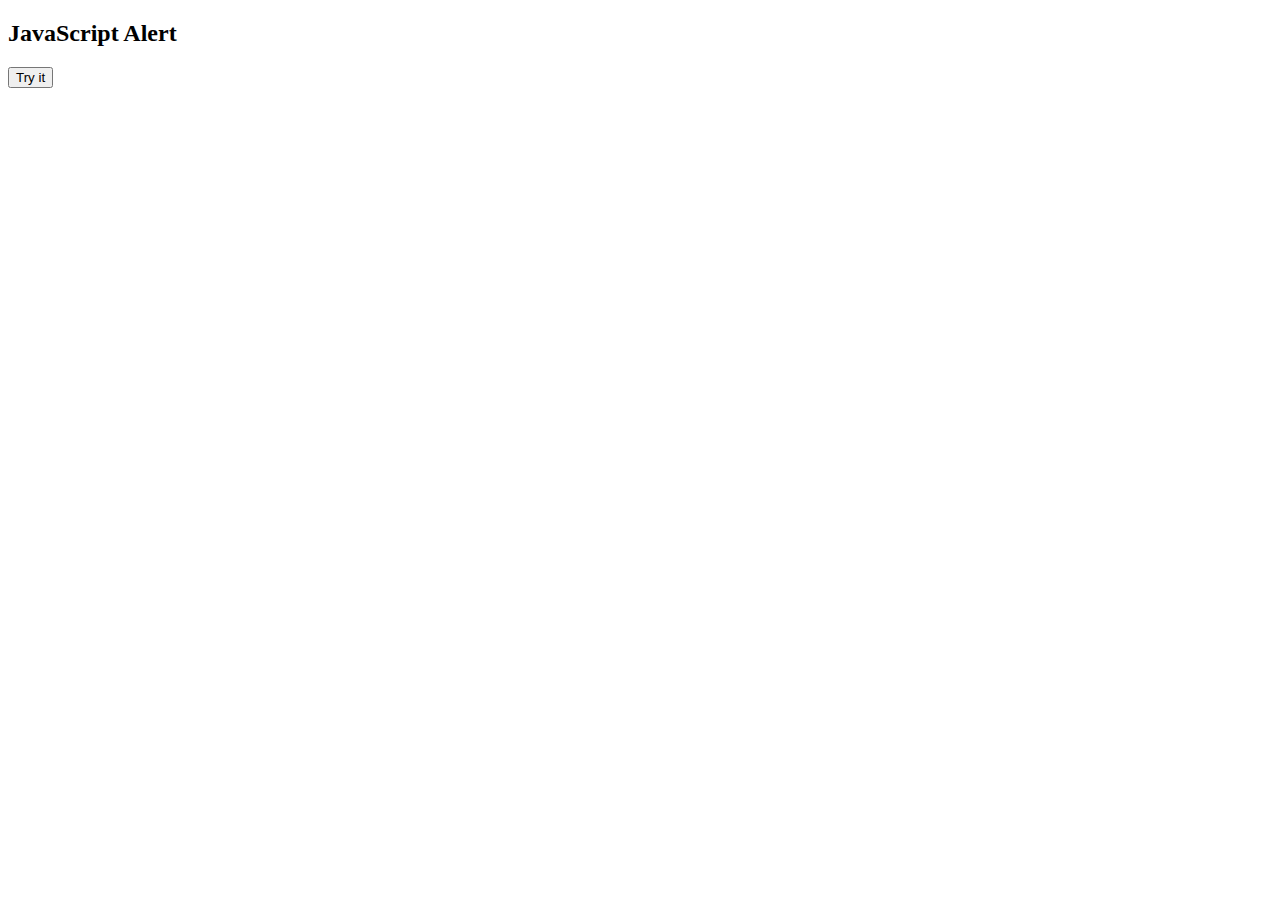
<file: index.html>
<!DOCTYPE html>
<html>
<body>

<h2>JavaScript Alert</h2>

<button onclick="myFunction()">Try it</button>

<script>
function myFunction() {
  console.log("I am an alert box!");
}
</script>

</body>
</html>
</file>
